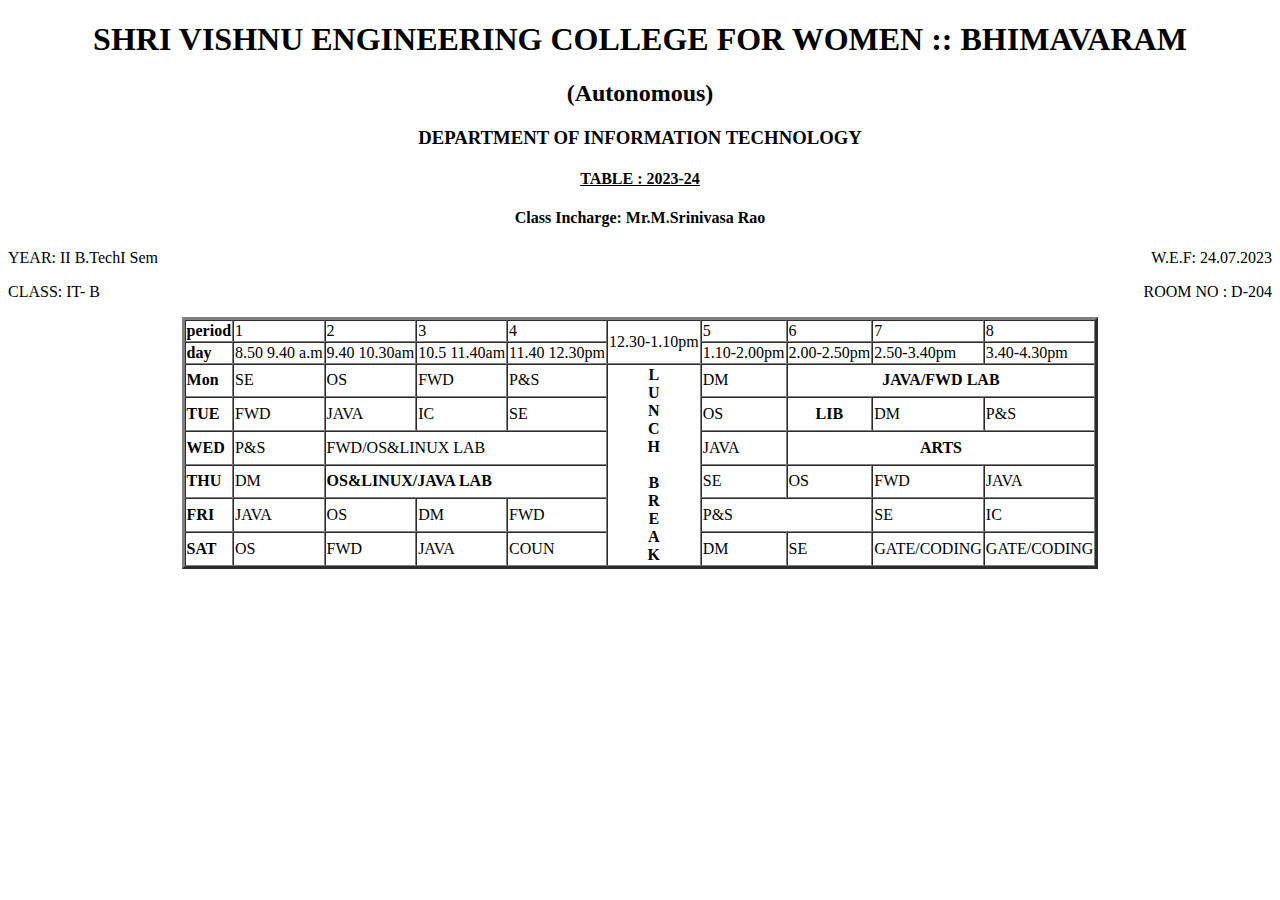
<file: index2.html>
<!DOCTYPE html>
<html lang="en">
<head>
    <meta charset="UTF-8">
    <meta name="viewport" content="width=device-width, initial-scale=1.0">
    <title>Document</title>
</head>

<body>
    <h1 align="center"><b></b>SHRI VISHNU ENGINEERING COLLEGE FOR WOMEN :: BHIMAVARAM</h1>
    <h2 align="center">(Autonomous)</h2>
    <h3 align="center"><b>DEPARTMENT OF INFORMATION TECHNOLOGY</b></h3>
    <h4 align="center"><b><u> TABLE : 2023-24</u></b></h4>
    <h4 align="center">Class Incharge: Mr.M.Srinivasa Rao</h4>
    <p align="left">YEAR: II B.TechI Sem
        <span style="float:right">W.E.F: 24.07.2023</span>
    </p>
    <p align="left">CLASS: IT- B
        <span style="float:right">ROOM NO : D-204</span>
    </p>
    <table border="3" cellspacing="0" align="center">
        <tr>
            <td><b>period</b></td>

            <td>1</td>
            <td>2</td>
            <td>3</td>
            <td>4</td>
            <td rowspan="2">12.30-1.10pm</td>
            <td>5</td>
            <td>6</td>
            <td>7</td>
            <td>8</td>
        </tr>
        <td><b>day</b></td>
        <td>8.50
            9.40 a.m</td>
        <td>9.40
            10.30am</td>
        <td>10.5 11.40am</td>
        <td>11.40 12.30pm</td>
        <td>1.10-2.00pm</td>
        <td>2.00-2.50pm</td>
        <td>2.50-3.40pm</td>
        <td>3.40-4.30pm</td>
        </tr>
        <tr>
            <td><b>Mon</b></td>
            <td>SE</td>
            <td>OS</td>
            <td>FWD</td>
            <td>P&S</td>
            <td align="center" rowspan="6"><b>L<br>U<br>N<br>C<br>H<br><br>B<br>R<br>E<br>A<br>K<br>

                </b>
            </td>
            <td>DM</td>
            <td colspan="3" align="center"><b>JAVA/FWD LAB</b></td>
        </tr>
        <tr>
            <td><b>TUE</b></td>
            <td>FWD</td>
            <td>JAVA</td>
            <td>IC</td>
            <td>SE</td>
            <td>OS</td>
            <td align="center"><b>LIB</b></td>
            <td>DM</td>
            <td>P&S</td>
        </tr>
        <tr>
            <td><b>WED</b></td>
            <td>P&S</td>
            <td colspan="3">FWD/OS&LINUX LAB</td>
            <td>JAVA</td>
            <td colspan="3" align="CENTER"><b>ARTS</b></td>

        </tr>
        <tr>
            <td><b>THU</b> </td>
            <td>DM</td>
            <td colspan="3"><b>OS&LINUX/JAVA LAB </b></td>
            <td>SE</td>
            <td>OS</td>
            <td>FWD</td>
            <td>JAVA</td>
        </tr>
        <tr>
            <td><b>FRI</b></td>
            <td>JAVA</td>
            <td>OS</td>
            <td>DM</td>
            <td>FWD</td>
            <td colspan="2">P&S</td>
            <td>SE</td>
            <td>IC</td>
        </tr>
        <tr>
            <td><b>SAT</b></td>
            <td>OS</td>
            <td>FWD</td>
            <td>JAVA</td>
            <td>COUN</td>
            <td>DM</td>
            <td>SE</td>
            <td>GATE/CODING</td>
            <td>GATE/CODING</td>
        </tr>

    </table>

</body>

</html>
</body>
</html>
</file>
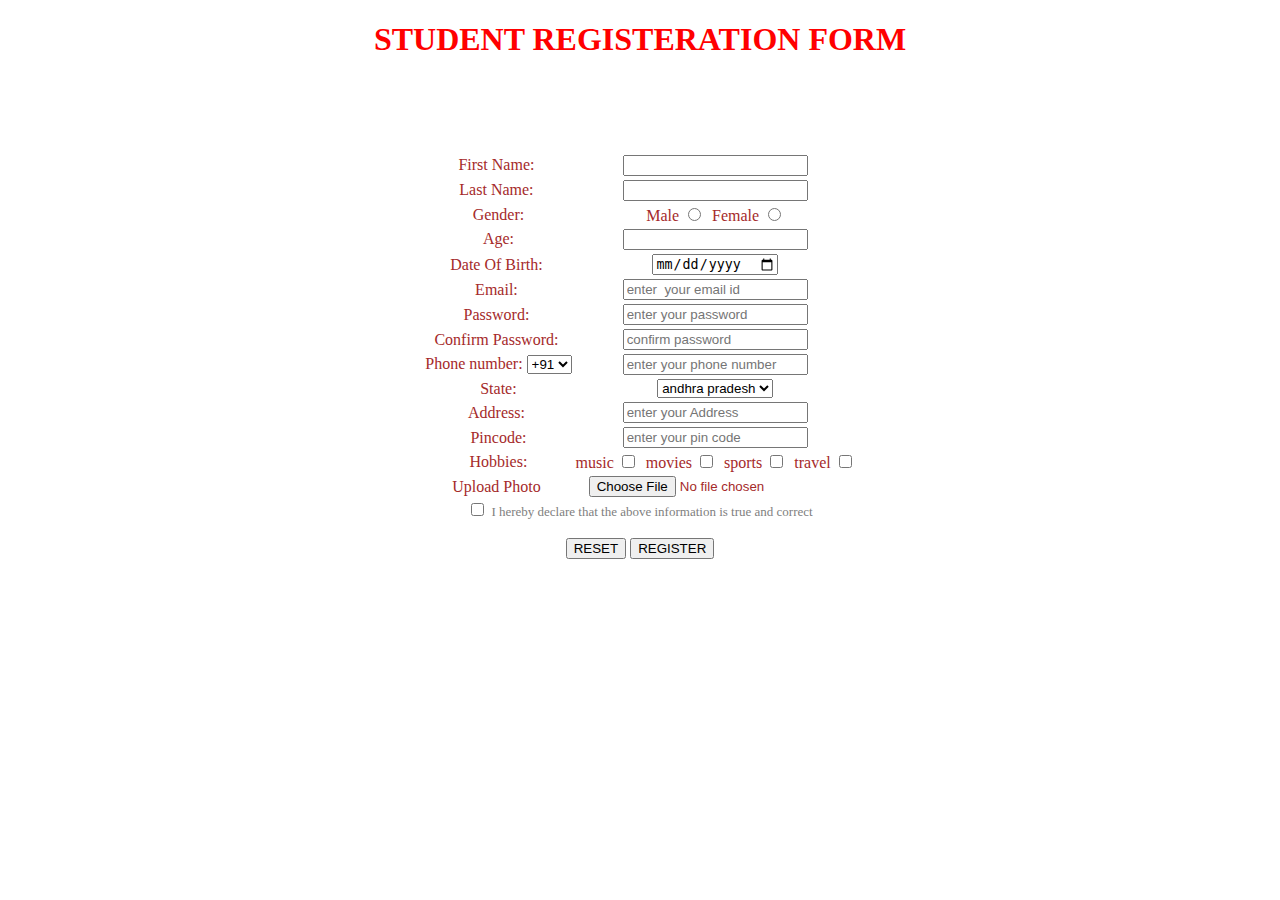
<file: index3.html>
<!DOCTYPE html>
<html lang="en">
<head>
    <meta charset="UTF-8">
    <meta name="viewport" content="width=device-width, initial-scale=1.0">
    <title>Document</title>
</head>

    
    <body>
        <div class="form">
        <h1 align="center" style="color: red;">STUDENT REGISTERATION FORM</h1>
            <form align="center" style="color: brown;" >
                <table align="center">
    <tr>
                
                   <td> <label for="r1" style="color: brown;">First Name:&nbsp;</label></td>
                  <td > <input type="text"></td>
                  <br>
                  <br>
                </tr>
                <tr>
                   <td> <label style="color: brown;">Last Name:&nbsp;</label></td>
                   <td><input type="text" ></td>
                </tr>
            
            
                        <tr>
                            <td>
                        <label style="color: brown;">Gender:</label></td>
                           <td><label for="male">Male</label>
                           <input type="radio" name="Gender" id="male" value="male" >&nbsp;
                           <label for="Female">Female</label>
                           <input type="radio" name="Gender" id="Female"
                                value="female"></td> 
                        </tr><br>
    <tr>
                       <td> <label>Age:</label></td>
                       <td><input type="number"></td>
    </tr>
                        <br>
                        <tr>
                       <td ><label>Date Of Birth:&nbsp;</label></td>
                       <td><input type="date"></td>
                        </tr>
                        <tr>
                       <td><label>Email:&nbsp;</label></td>
                       <td><input type="email" placeholder="enter  your email id" ></td>
    <tr>
                       <td> <label>Password:&nbsp;</label></td>
                        <td><input type="password" placeholder="enter your password"></td>
                    </tr>
                    <tr>
                      <td>  <label> Confirm Password:&nbsp;</label></td>
                       <td><input type=" password"
                                placeholder="confirm password"></td></tr>
                                <tr>
                                <td>  <label for="r3">Phone number:&nbsp;<select name="Phone Number" id="r3">
                               <option value="tel">+91</option>
                                <option value="tel">+1</option>
                                </select></label></td>
                                <td><input type="tel" placeholder="enter your phone number"></label></td></tr>
                                <tr>
                               <td> <label for="r2">State:</label></td>
                               <td>  <select name="state" id="r2"> 
                                <option>andhra pradesh</option>
                                <option>telangana</option>
                            </select>
                        </td>
                        <tr>
                       <td><label>Address:&nbsp;</label>
                      <td><input type="text" placeholder="enter your Address"></td>
                        
                        </tr>
                        <tr>
                        <td><label>Pincode:</label></td>
                       <td> <input type="text" placeholder="enter your pin code"></td>
                        </tr>
                        <tr>
                     <td><label>Hobbies: </label></td>
                         <td><label for="music">music</label>
                            <input type="checkbox" id="music" value="music">&nbsp;
                            <label for="movies">movies</label>
                            <input type="checkbox"  id="movies"
                                value="movies">&nbsp;
                             <label for="sports">sports</label>
                               <input type="checkbox"  id="sports"
                                value="sports">&nbsp;
                            <label for="travel">travel</label>
                                <input type="checkbox"  id="travel"
                                value="travel">
                       </tr>
                        <tr>
                       <td> <label>Upload Photo&nbsp;</label></td>
                       <td> <input type="file" placeholder="choose file"></td></tr> </table>
                    
                      <input type="checkbox"> 
                     <label style="color: gray;;font-size: small;">
                  I hereby declare that the above information is
                            true and correct</label> 
                          <br><br>
                        <button>RESET</button>
                        <button > REGISTER</button>
    
    
            
                </div>
            </form>
        
    
    </body>
    
    </html>
</body>
</html>
</file>
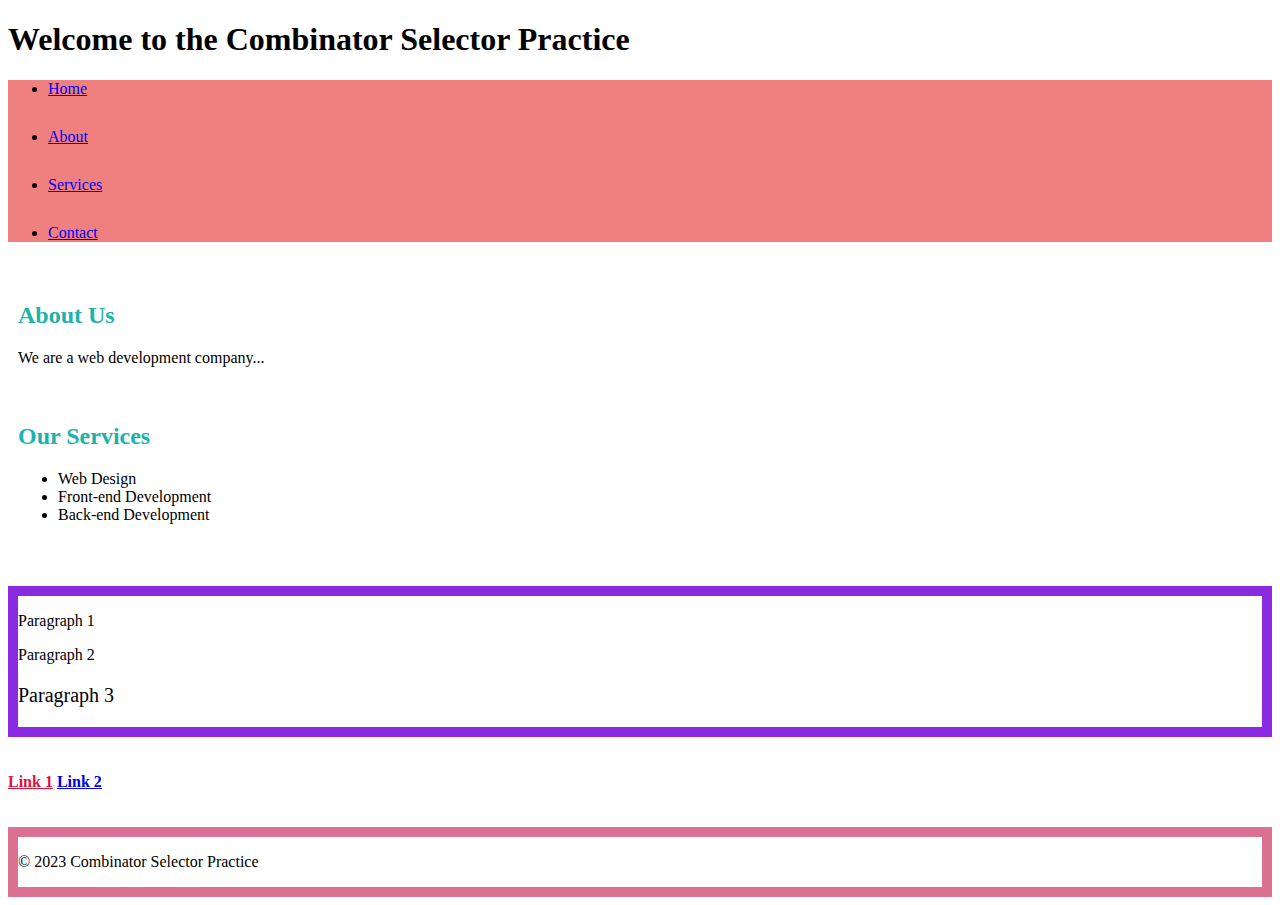
<file: index4.html>
<!DOCTYPE html>
<html lang="en">
<head>
    <meta charset="UTF-8">
    <meta name="viewport" content="width=device-width, initial-scale=1.0">
    <title>Document</title>
    <link rel="stylesheet" href="index.css">
</head>

<body>
<header>
<h1>Welcome to the Combinator Selector Practice</h1>
</header>
<nav>
<ul>
<li><a href="#">Home</a></li>
<li><a href="#">About</a></li>
<li><a href="#">Services</a></li>
<li><a href="#">Contact</a></li>
</ul>
</nav>
<main>
<section>
<h2>About Us</h2>
<p>We are a web development company...</p>
</section>
<section>
<h2>Our Services</h2>
<ul>
<li>Web Design</li>
<li>Front-end Development</li>
<li>Back-end Development</li>
</ul>
</section>
</main>
<br>
<br>
<div id="additional-info">
<div class="paragraphs">
<p>Paragraph 1</p>
<p>Paragraph 2</p>
<p>Paragraph 3</p>
</div>
<br>
<br>
<div class="links">
<a href="#">Link 1</a>
<a href="#">Link 2</a>
</div>
</div>
<br>
<br>
<footer>
<p>&copy; 2023 Combinator Selector Practice</p>
</footer>
</body>
</html>
</body>
</html>
</file>
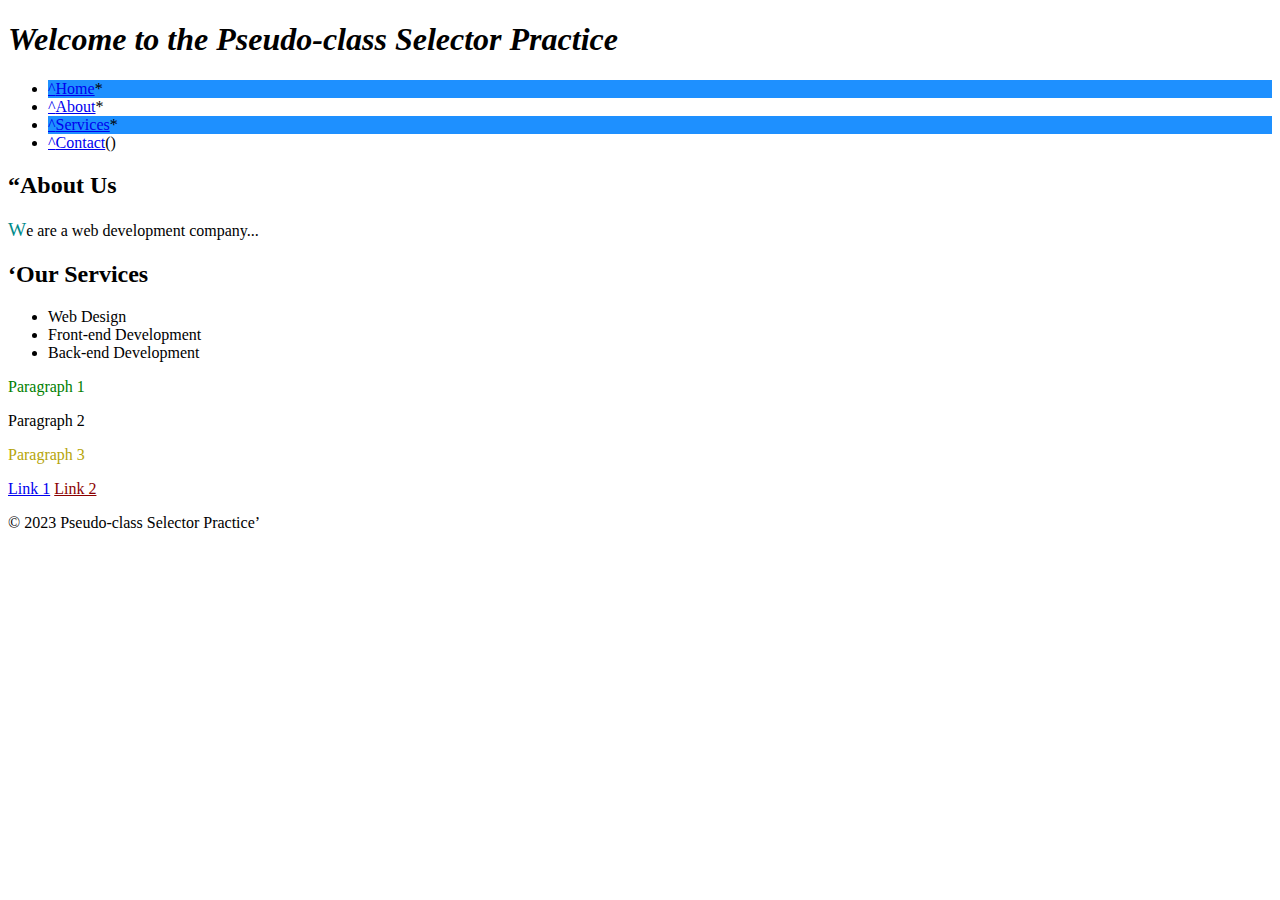
<file: index5.html>
<!DOCTYPE html>
<html lang="en">
<head>
    <meta charset="UTF-8">
    <meta name="viewport" content="width=device-width, initial-scale=1.0">
    <title>Document</title>
    <link rel="stylesheet" href="index2.css">
</head>
<body>
<header>
<h1>Welcome to the Pseudo-class Selector Practice</h1>
</header>
<nav>
<ul>
<li><a href="#">Home</a></li>
<li><a href="#">About</a></li>
<li><a href="#">Services</a></li>
<li><a href="#">Contact</a></li>
</ul>
</nav>
<main>
<section>
<h2>About Us</h2>
<p>We are a web development company...</p>
</section>
<section>
<h2>Our Services</h2>
<ul>
<li>Web Design</li>
<li>Front-end Development</li>
<li>Back-end Development</li>
</ul>
</section>
</main>
<div id="additional-info">
<div class="paragraphs">
<p>Paragraph 1</p>
<p>Paragraph 2</p>
<p>Paragraph 3</p>
</div>
<div class="links">
<a href="#">Link 1</a>
<a href="#">Link 2</a>
</div>
</div>
<footer>
<p>&copy; 2023 Pseudo-class Selector Practice</p>
</footer></body></html>
</body>
</html>
</file>
<file: index.css>
nav ul{
    background-color:lightcoral;  
 }
 section h2 {   
      color: lightseagreen;                     
 }
 .paragraphs{
     border: 10px solid blueviolet;   
 }
 .links{
      font-weight: bold;                
 }
 .paragraphs p:nth-child(3) {            
     font-size: 20px;                  
 }
 nav ul li{
     margin-bottom: 30px;              
 }
 .links a:nth-child(1){
        color:crimson;               
 }
 section{
     padding: 10px;
 }
 footer{
     border: 10px solid palevioletred;
 }
</file>
<file: index2.css>
nav a:hover{
    color:limegreen;
}
nav a:active{
    background-color: deeppink;
}
nav a :link{
    color:cyan;
}
.links a:visited{
    font-style: italic;
}
h2:hover{
    background-color: darkgreen;
}
h2:active{
    text-decoration: underline;
}
.links a:last-child{
    color:darkred;
}
nav ul li:nth-child(odd){
    background-color:dodgerblue;
}
.paragraphs p:nth-child(3){
    color: rgb(182, 165, 10);
}
input:focus{
    border: 10px solid royalblue;
}



section p::first-letter{
    font-size: larger;
    color:darkcyan;
}
header h1{
    font-style: italic;
}
main section h2::before{
    content:open-quote;
}
nav ul li::after{
    content: "*";
}
.paragraphs p::selection{
    background-color:cadetblue;
}
.paragraphs p:nth-child(1){
    color: green;
}
nav a::before{
    content: '^';
}
nav ul li:nth-child(4):after{
    content: '()';
}
nav ul::marker{
    font-style:italic;
}
footer ::after{
    content:close-quote;
}
</file>
